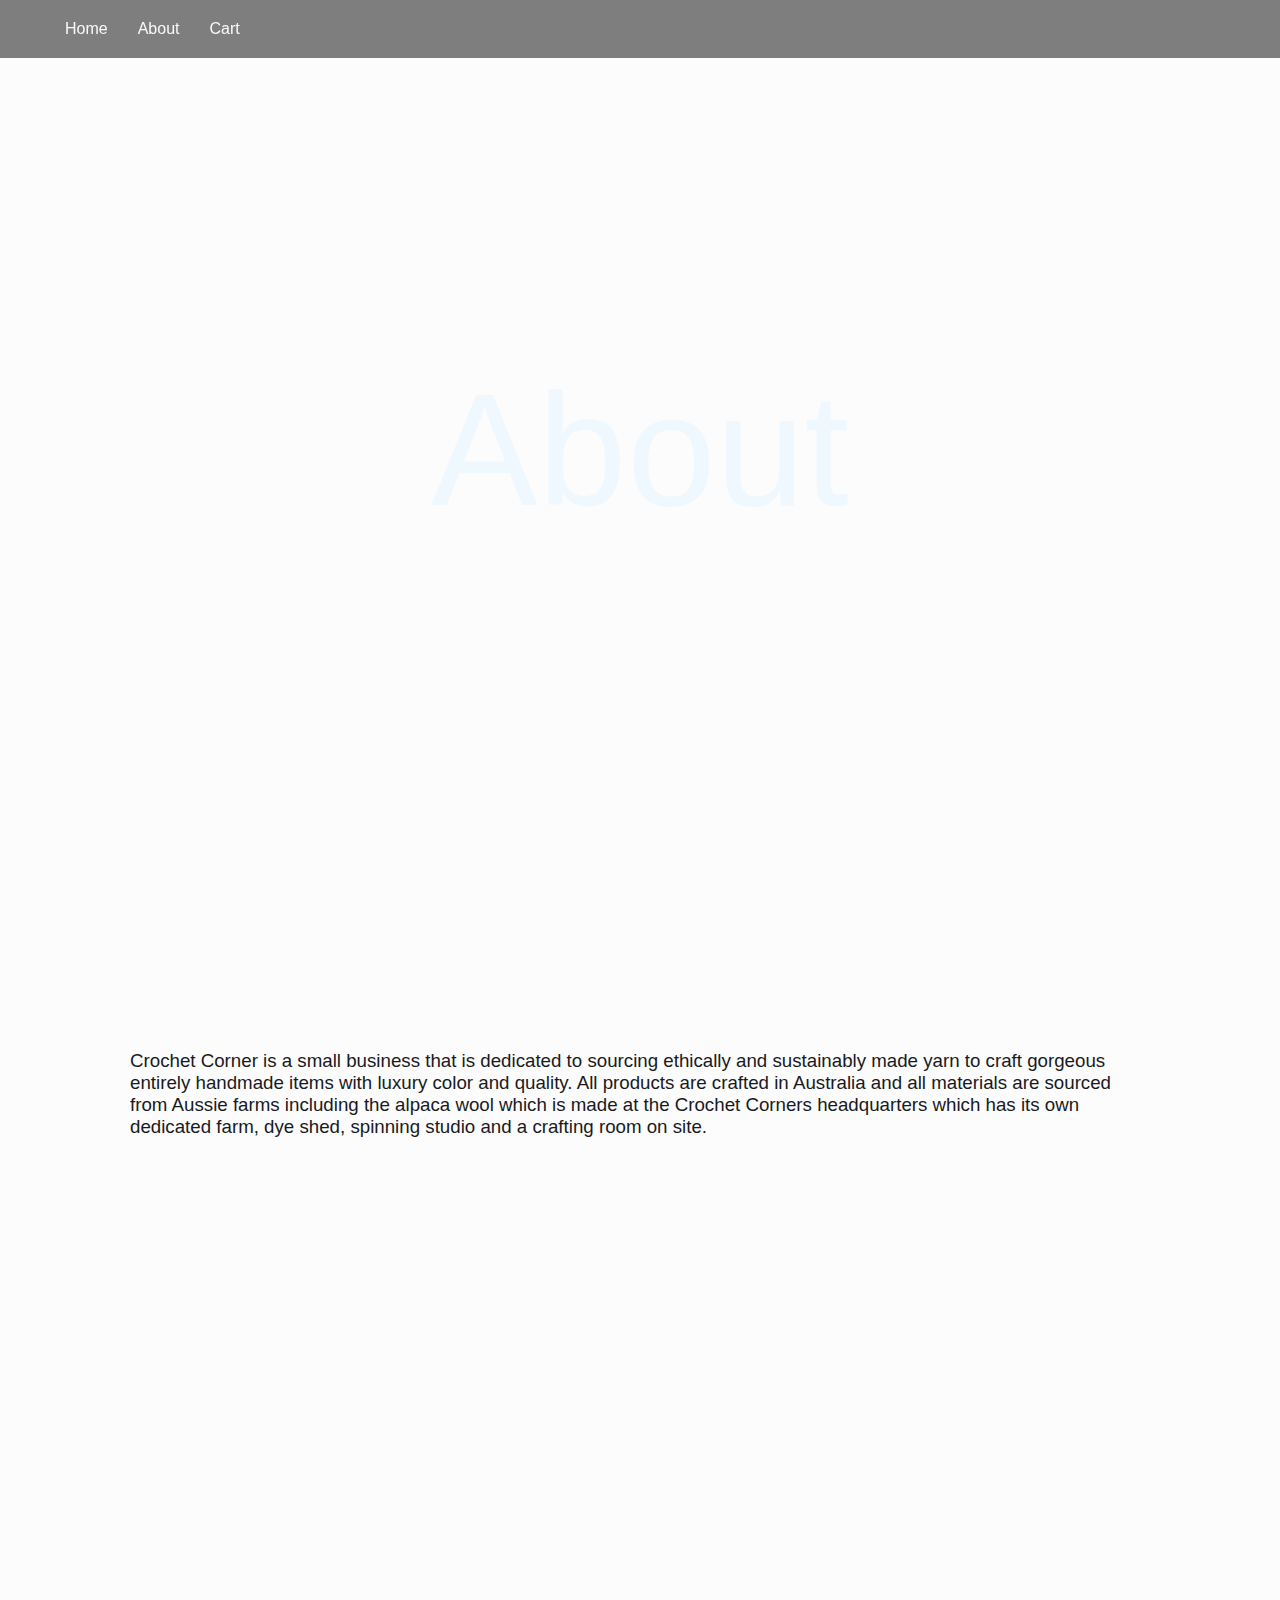
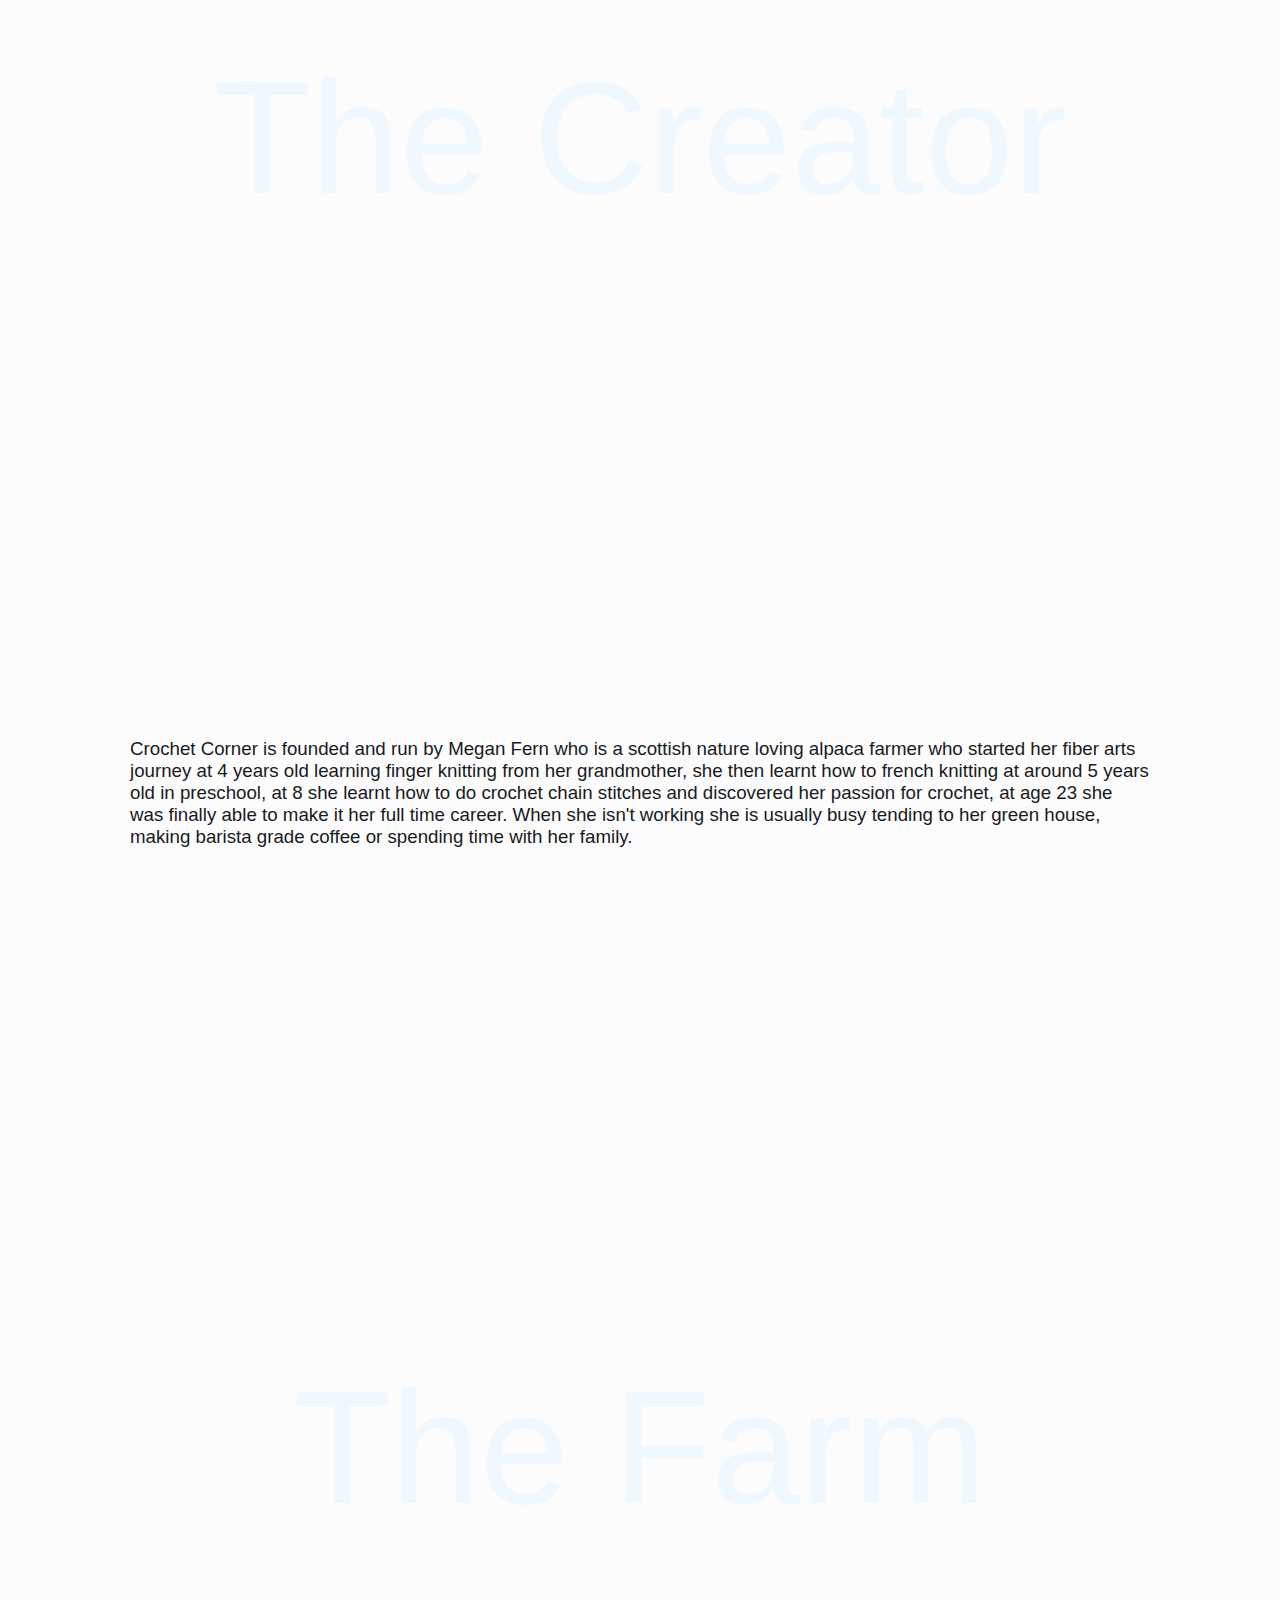
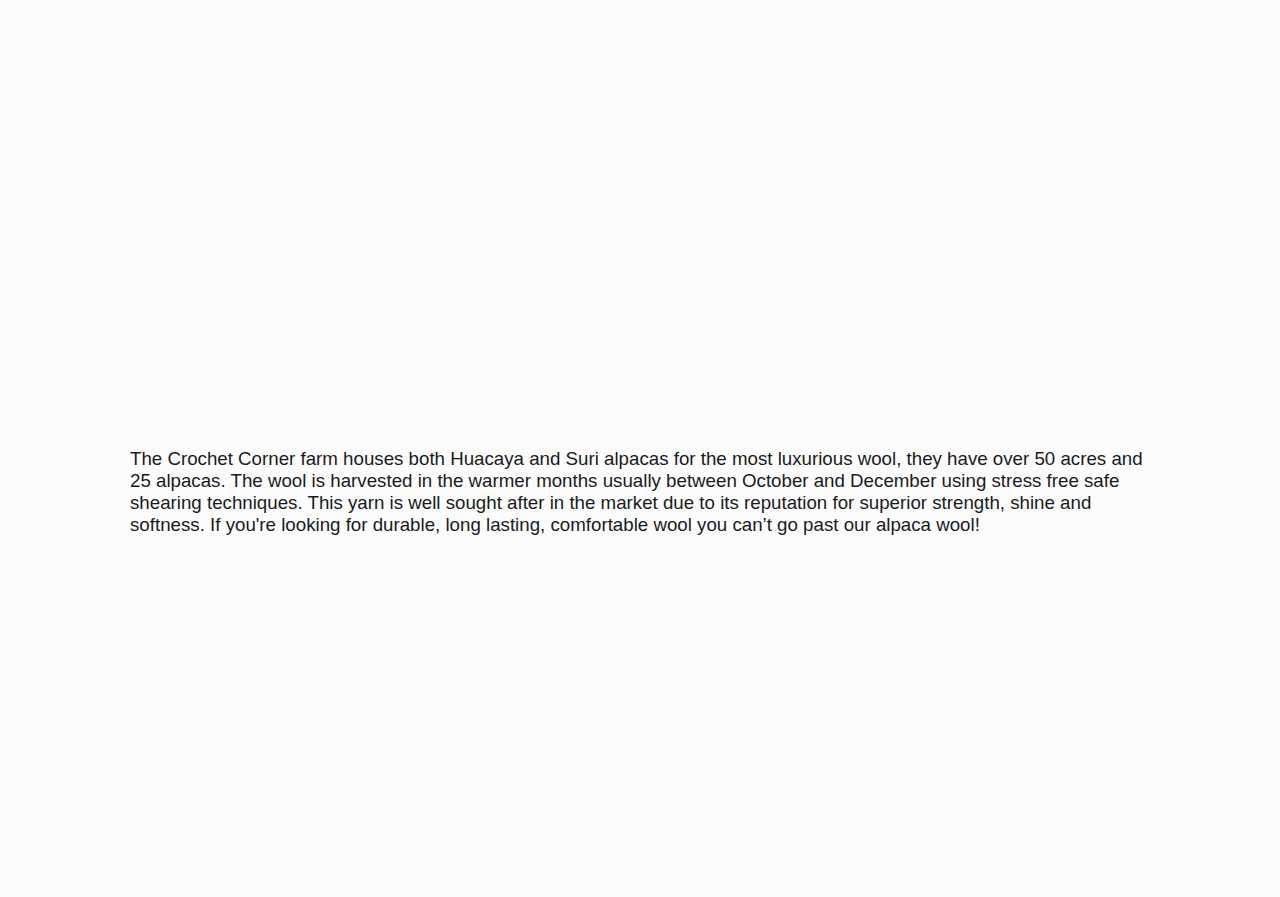
<file: About.html>
<!DOCTYPE html>
<html lang="en">
<head>
    <meta charset="UTF-8">
    <meta name="viewport" content="width=device-width, initial-scale=1.0">
    <title>Parallax Page</title>
    <link rel="stylesheet" href="styled.css">
    <link rel="preconnect" href="https://fonts.googleapis.com">
    <link rel="preconnect" href="https://fonts.gstatic.com" crossorigin>
    <link href="https://fonts.googleapis.com/css2?family=Raleway:wght@100..900&display=swap" rel="stylesheet">
    <link href="https://fonts.googleapis.com/css2?family=Orbitron:wght@400..900&display=swap" rel="stylesheet">
    <link rel="stylesheet" href="https://cdnjs.cloudflare.com/ajax/libs/font-awesome/6.0.0-beta3/css/all.min.css">
</head>
<body>
    <header>
        <nav>
            <li><a href="index.html"><strong>Home</strong></a></li>
            <li><a href="About.html"><strong>About</strong></a></li>
            <li><a href="#">Cart</a></li>
        </nav>
    </header>

    <section class="1">
        <section class="parallax">
            <div class="parallax-inner">
                <h1>About</h1>
            </div>
        </section>
        <section class="content">
            <h3>Crochet Corner is a small business that is dedicated to sourcing ethically and sustainably made yarn to craft gorgeous entirely handmade items with luxury color and quality. All products are crafted in Australia and all materials are sourced from Aussie farms including the alpaca wool which is made at the Crochet Corners headquarters which has its own dedicated farm, dye shed, spinning studio and a crafting room on site.</h3>
        </section>
        <section class="parallax-1">
            <div class="parallax-inner">
                <h1>The Creator</h1>
            </div>
        </section>
    </section>

    <section class="2">
        <section class="content">
            <h3>Crochet Corner is founded and run by Megan Fern who is a scottish nature loving alpaca farmer who started her fiber arts journey at 4 years old learning finger knitting from her grandmother, she then learnt how to french knitting at around 5 years old in preschool, at 8 she learnt how to do crochet chain stitches and discovered her passion for crochet, at age 23 she was finally able to make it her full time career. When she isn't working she is usually busy tending to her green house, making barista grade coffee or spending time with her family.</h3>
        </section>
        <section class="parallax-2">
            <div class="parallax-inner">
                <h1>The Farm</h1>
            </div>
        </section>
        <section class="content">
            <h3>The Crochet Corner farm houses both Huacaya and Suri alpacas for the most luxurious wool, they have over 50 acres and 25 alpacas. The wool is harvested in the warmer months usually between October and December using stress free safe shearing techniques. This yarn is well sought after in the market due to its reputation for superior strength, shine and softness. If you're looking for durable, long lasting, comfortable wool you can’t go past our alpaca wool!</h3>
        </section>
    </section>

    <section style="background-image: url('https://cdn.glitch.global/18595e04-8ce4-4760-a22d-544429cc1ce8/20240610_124923(1).jpg?v=1719751213046');">
        <br>
      <h3 class="title">Thanks For Visiting!</h3>
        <p>Let's Keep In Touch!</p>
      <br>
    </section>
</body>
</html>
</file>
<file: styled.css>
* {
    margin: 0;
    padding: 0;
    box-sizing: border-box;
    font-weight: 100;
    font-family: 'Open Sans', sans-serif;
}

html {
    font-size: 16px;
    font-family: "Raleway", sans-serif;
    color: #555;
}

ul, nav {
    list-style: none;
}

a {
    text-decoration: none;
    color: #fff;
    opacity: 0.95;
}

a:hover {
    opacity: 0.75;
}

header {
    position: fixed;
    top: 0;
    width: 100%;
    display: flex;
    justify-content: space-between;
    align-items: center;
    padding: 20px 50px;
    background: rgba(0, 0, 0, 0.5);
    background-image: url('https://cdn.glitch.global/18595e04-8ce4-4760-a22d-544429cc1ce8/20240610_124923(1).jpg?v=1719751213046');
    background-size: cover;
    z-index: 1000;
    color: #FCFCFC;
}

header nav {
    display: flex;
}

header nav li {
    margin: 0 15px;
}

@media (max-width: 800px) {
    header {
        flex-direction: column;
    }
}

section {
    display: block;
    width: 100%;
}

section.content {
    padding: 100px 80px;
}

section.content:nth-child(even) {
    background-color: #FCFCFC;
}

section.content h3.title {
    text-transform: capitalize;
    font-size: 48px;
    margin-bottom: 30px;
    text-align: center;
    color: #FCFCFC;
}

section p {
    max-width: 775px;
    font-size: 20px;
    line-height: 2;
    padding: 0 10px;
    text-align: center;
    color: #FCFCFC;
}


@media (max-width: 800px) {
    section.content {
        padding: 50px 20px;
    }
}

body {
    background-color: #FCFCFC;
    color: #181A22;
}

section.content:nth-child(even) {
    background-color: #FCFCFC;
}

.parallax {
    background: url('https://cdn.glitch.global/03e749e7-8dc4-43cb-9795-9143aefa3c50/20240704_222444.jpg?v=1720096114783') no-repeat fixed center;
    background-size: cover;
    color: aliceblue;
    width: 100%;
    height: 100vh;
    display: flex;
    align-items: center;
    justify-content: center;
}

.parallax-1 {
    background: url('https://cdn.glitch.global/03e749e7-8dc4-43cb-9795-9143aefa3c50/20240704_204240.jpg?v=1720096123798') no-repeat fixed center;
    background-size: cover;
    color: aliceblue;
    width: 100%;
    height: 100vh;
    display: flex;
    align-items: center;
    justify-content: center;
}

.parallax-2 {
    background: url('https://cdn.glitch.global/03e749e7-8dc4-43cb-9795-9143aefa3c50/20240704_203633.jpg?v=1720096084633') no-repeat fixed center;
    background-size: cover;
    color: aliceblue;
    width: 100%;
    height: 100vh;
    display: flex;
    align-items: center;
    justify-content: center;
}

.parallax-inner {
    padding: 20% 0;
    text-align: center;
}

h3 {
    margin: 50px;
}

h1 {
    font-size: 160px;
    text-align: center;
}

section h3.title {
    text-transform: capitalize;
    font-size: 48px;
    margin-bottom: 30px;
    text-align: center;
    color: #FCFCFC;
}
</file>
